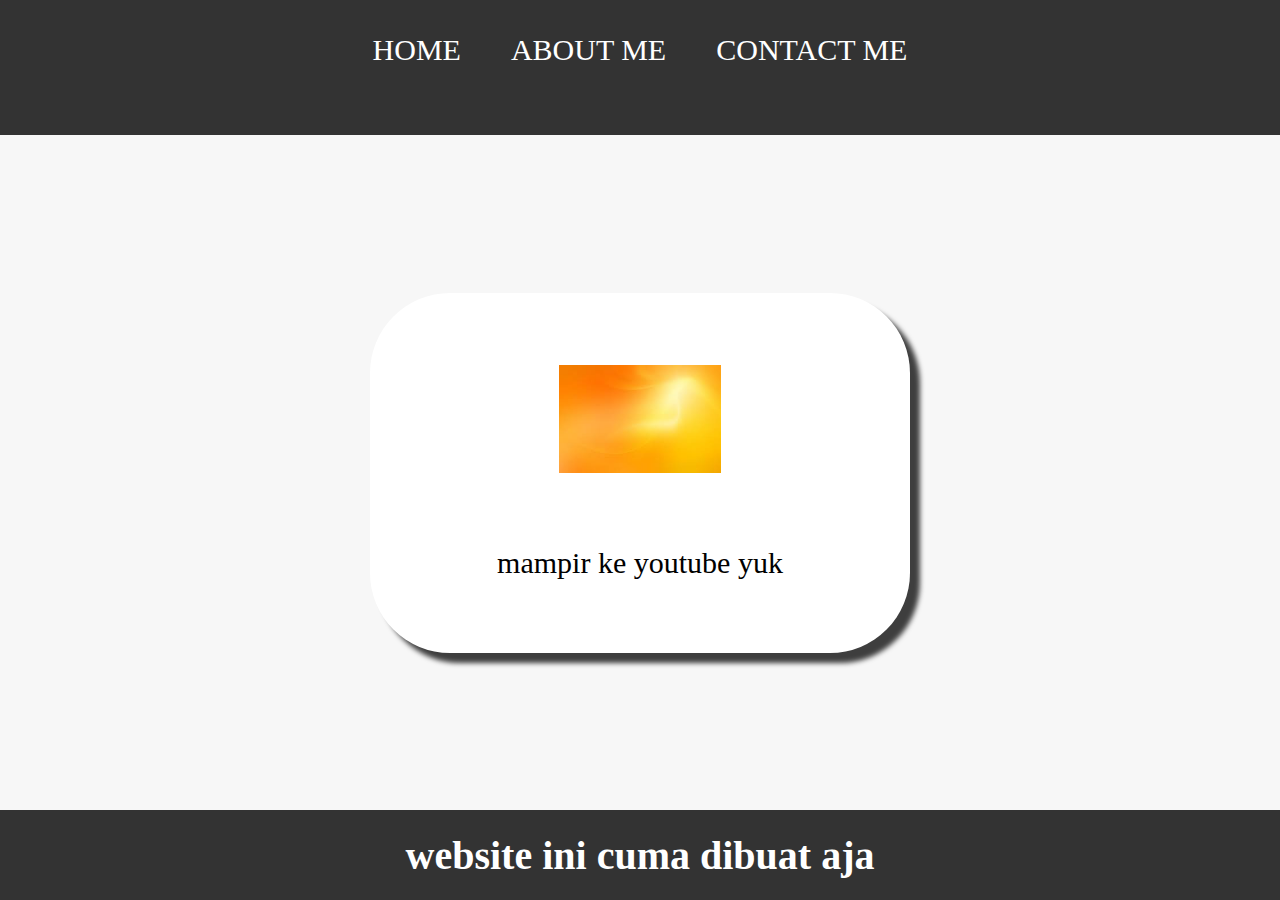
<file: index.html>
<html>
    <head>
        <title>WEB SAYA</title>
        <link rel="stylesheet" href="style.css" />
    </head>
    <body>
        <div class="container">
        <!-- NAVIGATION BAR -->
        <div class="container-navbar">
         <ul class="ul-navbar">
            <li class="li-navbar">
                <A href="#" class="a-navbar">HOME</A>
            </li>
            <li class="li-navbar">
                <a href="about.html" class="a-navbar">ABOUT ME</a>
            </li>
            <li class="li-navbar">
                <A href="contact.html" class="a-navbar">CONTACT ME</A>
            </li>
         </ul>
        </div>
        <!-- NAVIGATION BAR SELESAI -->

        <!-- CONTENT 1 -->
        <div class="container-content">
            <a href="https://youtube.com/deaafrizal" class="a-content">
                <img src="index.jpg" class="img-content"/>
                <p>mampir ke youtube yuk</p>
            </a>
        </div>
        <!-- CONTENT 1 END -->

        <!-- FOOTER -->
        <div class="container-footer">
         <h1 class="h1-footer">website ini cuma dibuat aja</h1>
        </div>
        <!-- FOOTER END -->
        </div>
    </body>
</html>
</file>
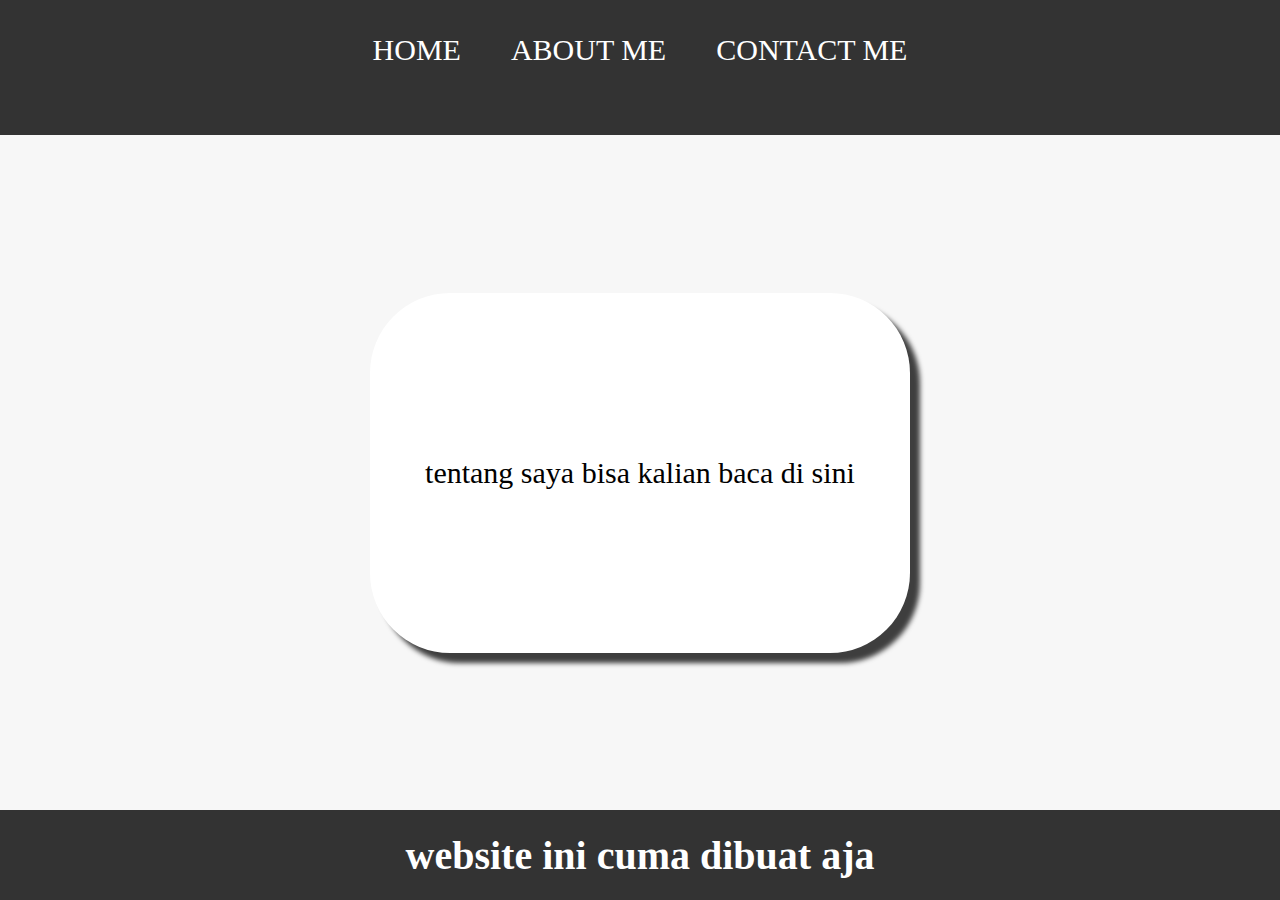
<file: about.html>
<html>
    <head>
        <title>ABOUT ME</title>
        <link rel="stylesheet" href="style.css" />
    </head>
    <body>
        <div class="container">
        <!-- NAVIGATION BAR -->
        <div class="container-navbar">
         <ul class="ul-navbar">
            <li class="li-navbar">
                <A href="index.html" class="a-navbar">HOME</A>
            </li>
            <li class="li-navbar">
                <a href="about.html" class="a-navbar">ABOUT ME</a>
            </li>
            <li class="li-navbar">
                <A href="contact.html" class="a-navbar">CONTACT ME</A>
            </li>
         </ul>
        </div>
        <!-- NAVIGATION BAR SELESAI -->

        <!-- CONTENT 1 -->
        <div class="container-content">
            <a href="https://www.instagram.com/meuzraa" class="a-content">
                <p>tentang saya bisa kalian baca di sini</p>
            </a>
        </div>
        <!-- CONTENT 1 END -->

        <!-- FOOTER -->
        <div class="container-footer">
         <h1 class="h1-footer">website ini cuma dibuat aja</h1>
        </div>
        <!-- FOOTER END -->
        </div>
    </body>
</html>
</file>
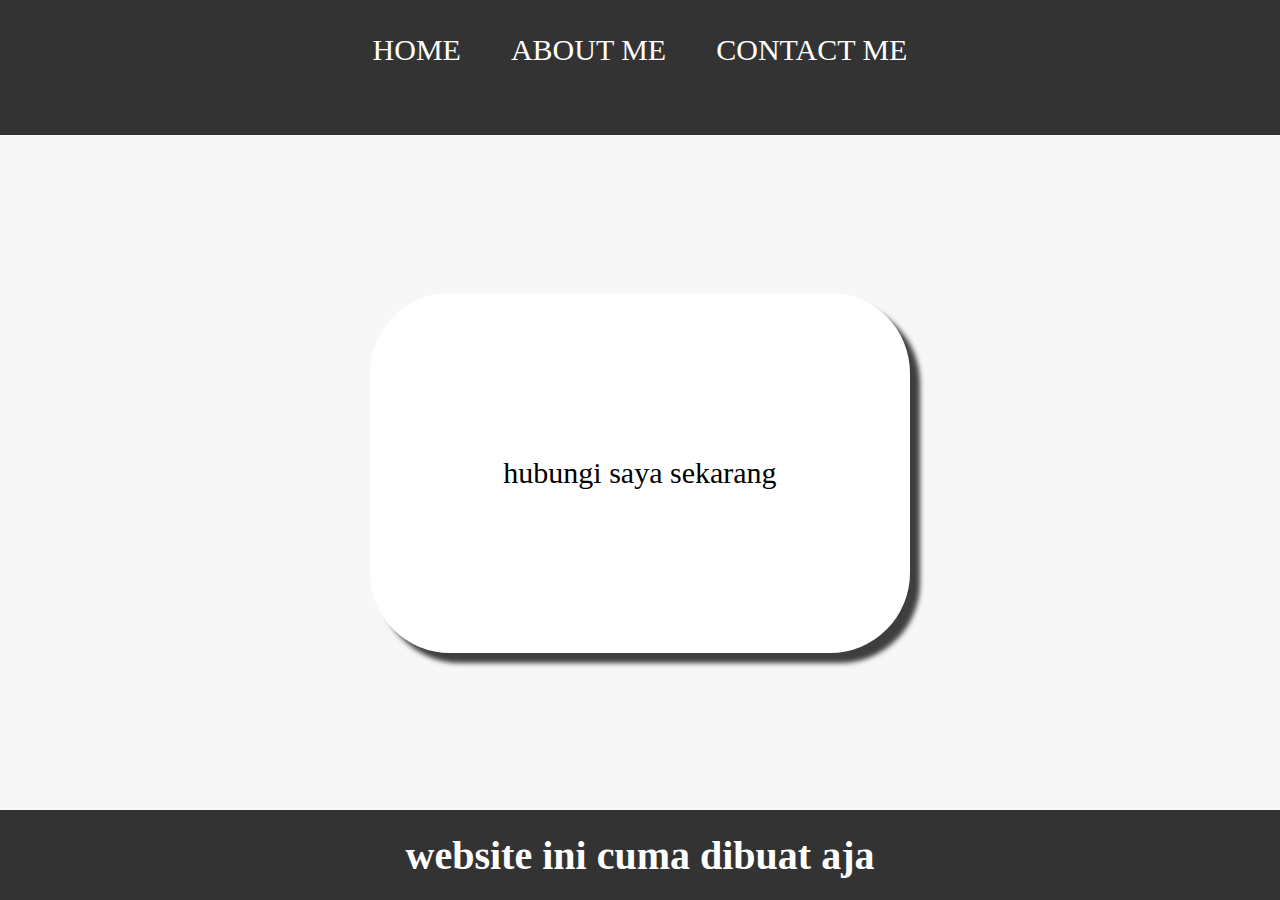
<file: contact.html>
<html>
    <head>
        <title>CONTACT ME</title>
        <link rel="stylesheet" href="style.css" />
    </head>
    <body>
        <div class="container">
        <!-- NAVIGATION BAR -->
        <div class="container-navbar">
         <ul class="ul-navbar">
            <li class="li-navbar">
                <a href="index.html" class="a-navbar">HOME</a>
            </li>
            <li class="li-navbar">
                <a href="about.html" class="a-navbar">ABOUT ME</a>
            </li>
            <li class="li-navbar">
                <A href="contact.html" class="a-navbar">CONTACT ME</A>
            </li>
         </ul>
        </div>
        <!-- NAVIGATION BAR SELESAI -->

        <!-- CONTENT 1 -->
        <div class="container-content">
            <a href="https://www.instagram.com/meuzraa" class="a-content">
                <p>hubungi saya sekarang</p>
            </a>
        </div>
        <!-- CONTENT 1 END -->

        <!-- FOOTER -->
        <div class="container-footer">
         <h1 class="h1-footer">website ini cuma dibuat aja</h1>
        </div>
        <!-- FOOTER END -->
        </div>
    </body>
</html>
</file>
<file: style.css>
*,
html {
    margin: 0;
    padding: 0;
}

.container {}

.container-navbar {
    background-color: #333;
    width: 100%;
    height: 15vh;
}

.ul-navbar {
  display: flex;
  height: 100px;
  justify-content: center;
  align-items: center;
}

.li-navbar {
  list-style-type: none;
  padding: 20px;
  margin: 5px;
  color: white;
  font-size: 30px;
}

.li-navbar:hover {
    background-color: #222;
    transition: .5s ease-in-out;
    transition-delay: .3s;
    border-radius: 8px;
}

.a-navbar {
    color: white;
    text-decoration: none;
}

.container-content {
    height: 20vh;
    background-color: #f7f7f7;
    display: flex;
    justify-content: center;
    align-items: center;
    height: 75vh;
}

.a-content {
    background-color: white;
    color:  black;
    text-decoration: none;
    font-size: 30px;
    width: 540px;
    height: 360px;
    display: flex;
    flex-direction: column;
    justify-content: space-evenly;
    align-items: center;
    border-radius: 80px;
    box-shadow: 10px 10px 5px 0px rgba(0,0,0,0.75);
    -webkit-box-shadow: 10px 10px 5px 0px rgba(0,0,0,0.75);
    -moz-box-shadow: 10px 10px 5px 0px rgba(0,0,0,0.75);
}

.img-content {
    height: 30%;
    width: 30%;
}

.container-footer {
  height: 10vh;
  background-color: #333;
  display: flex;
  justify-content: center;
  align-items: center;
}

.h1-footer {
  font-size: 40px;
  color: white;
}
</file>
